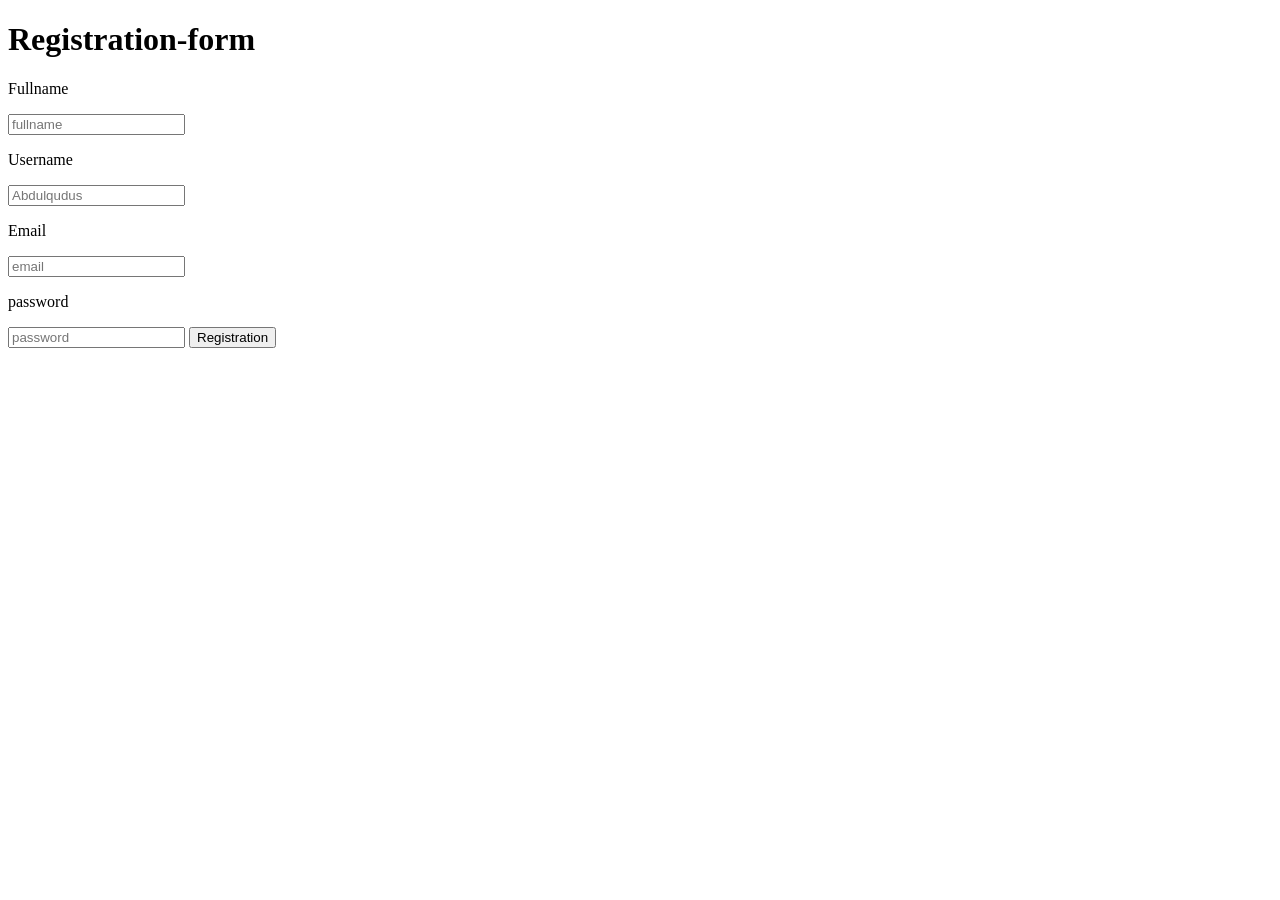
<file: index.html>
<!DOCTYPE html>
<html lang="en">
<head>
    <meta charset="UTF-8">
    <meta name="viewport" content="width=device-width, initial-scale=1.0">
    <title>KUDUZEZ emport company</title>
    <link rel="stylesheet" type="text" href="amtuer.css">
</head>
<body>
    <div class="Registration- form">
        <h1>Registration-form</h1>
         <form action="#" method="post">
            <p>Fullname</p>
            <input type="text" name="fullname" placeholder="fullname">
             <p>Username</p>
              <input type="text" name="Abdulqudus" placeholder="Abdulqudus">
               <p>Email</p>
                <input type="email" name="email" placeholder="email">
                <p>password</p>
                <input type="password" name="password" placeholder="password">
                <button type="submit">Registration</button>
         </form>

    </div>
    
</body>
</html>
</file>
<file: amtuer.css>
* {
    padding: 0;
    margin: 0;
    font-family: sans-serif;
}

body{
    ba
}
</file>
